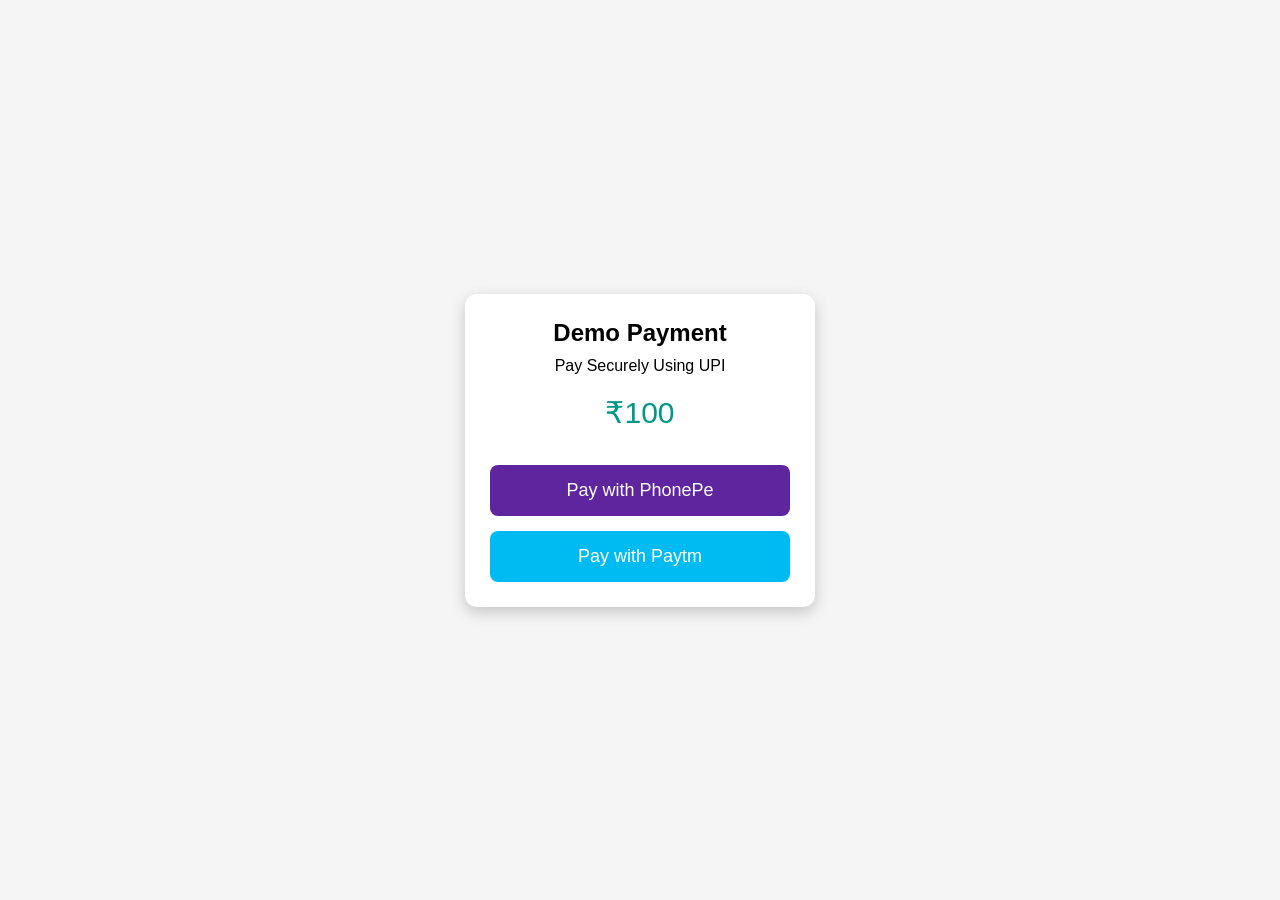
<file: index.html>
<!DOCTYPE html>
<html lang="en">
<head>
<meta charset="UTF-8">
<meta name="viewport" content="width=device-width, initial-scale=1.0">
<title>UPI Payment</title>

<style>
*{
    margin:0;
    padding:0;
    box-sizing:border-box;
    font-family:Arial,sans-serif;
}

body{
    background:#f5f5f5;
    display:flex;
    justify-content:center;
    align-items:center;
    height:100vh;
}

.container{
    width:350px;
    background:#fff;
    padding:25px;
    border-radius:12px;
    text-align:center;
    box-shadow:0 5px 15px rgba(0,0,0,.2);
}

h2{
    margin-bottom:10px;
}

.amount{
    font-size:30px;
    color:#009688;
    margin:20px 0;
}

button{
    width:100%;
    padding:15px;
    margin-top:15px;
    border:none;
    border-radius:8px;
    font-size:18px;
    cursor:pointer;
    color:white;
}

.phonepe{
    background:#5f259f;
}

.paytm{
    background:#00baf2;
}

button:hover{
    opacity:.9;
}
</style>

</head>
<body>

<div class="container">

<h2>Demo Payment</h2>

<p>Pay Securely Using UPI</p>

<div class="amount">₹100</div>

<button class="phonepe" onclick="openPhonePe()">
Pay with PhonePe
</button>

<button class="paytm" onclick="openPaytm()">
Pay with Paytm
</button>

</div>

<script>

const upiId="9715459176@superyes";
const name="SuryaRaj";
const amount="100";
const note="Payment";

const upiUrl=`upi://pay?pa=${upiId}&pn=${encodeURIComponent(name)}&am=${amount}&cu=INR&tn=${encodeURIComponent(note)}`;

function openPhonePe(){

window.location.href=`phonepe://pay?pa=${upiId}&pn=${encodeURIComponent(name)}&am=${amount}&cu=INR&tn=${encodeURIComponent(note)}`;

setTimeout(function(){
window.location.href=upiUrl;
},1200);

}

function openPaytm(){

window.location.href=`paytmmp://pay?pa=${upiId}&pn=${encodeURIComponent(name)}&am=${amount}&cu=INR&tn=${encodeURIComponent(note)}`;

setTimeout(function(){
window.location.href=upiUrl;
},1200);

}

</script>

</body>
</html>
</file>
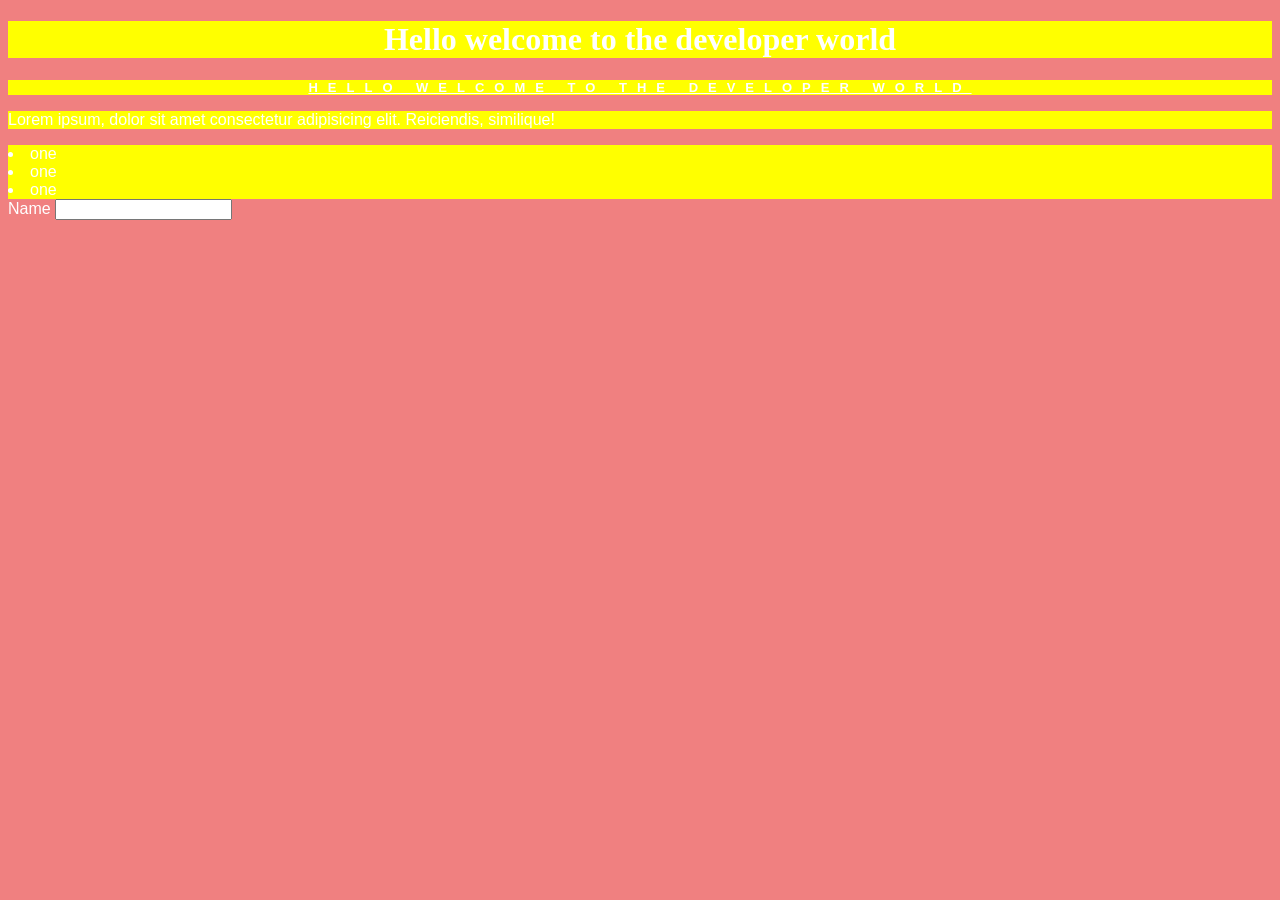
<file: css/index.html>
<!DOCTYPE html>
<html lang="en">
<head>
    <meta charset="UTF-8">
    <meta name="viewport" content="width=device-width, initial-scale=1.0">
    <title>Document</title>

    <!-- External css -->
     <link rel="stylesheet" href="./index.css">

    <!-- internal css -->
    <style>
        /* Element Selector*/
        body{
            background-color: lightcoral;
        }
        h1{
            background-color: green     ;
        }
        /* ID selector */
        #Name{
            text-align: center;
        }

        /* class Selector */
        .Name{
            text-decoration: underline;
            text-align: center;
            text-transform: uppercase;
            font-size: 13px;
            letter-spacing: 10px;
        }
        /* Universal */
        *{
            font-family: Arial, Helvetica, sans-serif
        }
        /* Grouping Selector */
        p,h1,li{
            background-color: yellow;
        }
    </style>

</head>
 <!-- inline Css -->
<body style="color: white;">       
    <h1 id="Name" style="font-family: 'Times New Roman', Times, serif;">Hello welcome to the developer world</h1  >
    <h1 class="Name">Hello welcome to the developer world</h1  >
        <p>Lorem ipsum, dolor sit amet consectetur adipisicing elit. Reiciendis, similique!</p>
        <li>one</li>
        <li>one</li>
        <li>one</li>

        <form action="">
            <label for="">Name</label>
            <input type="text">
        </form>

    

</body>
</html>
</file>
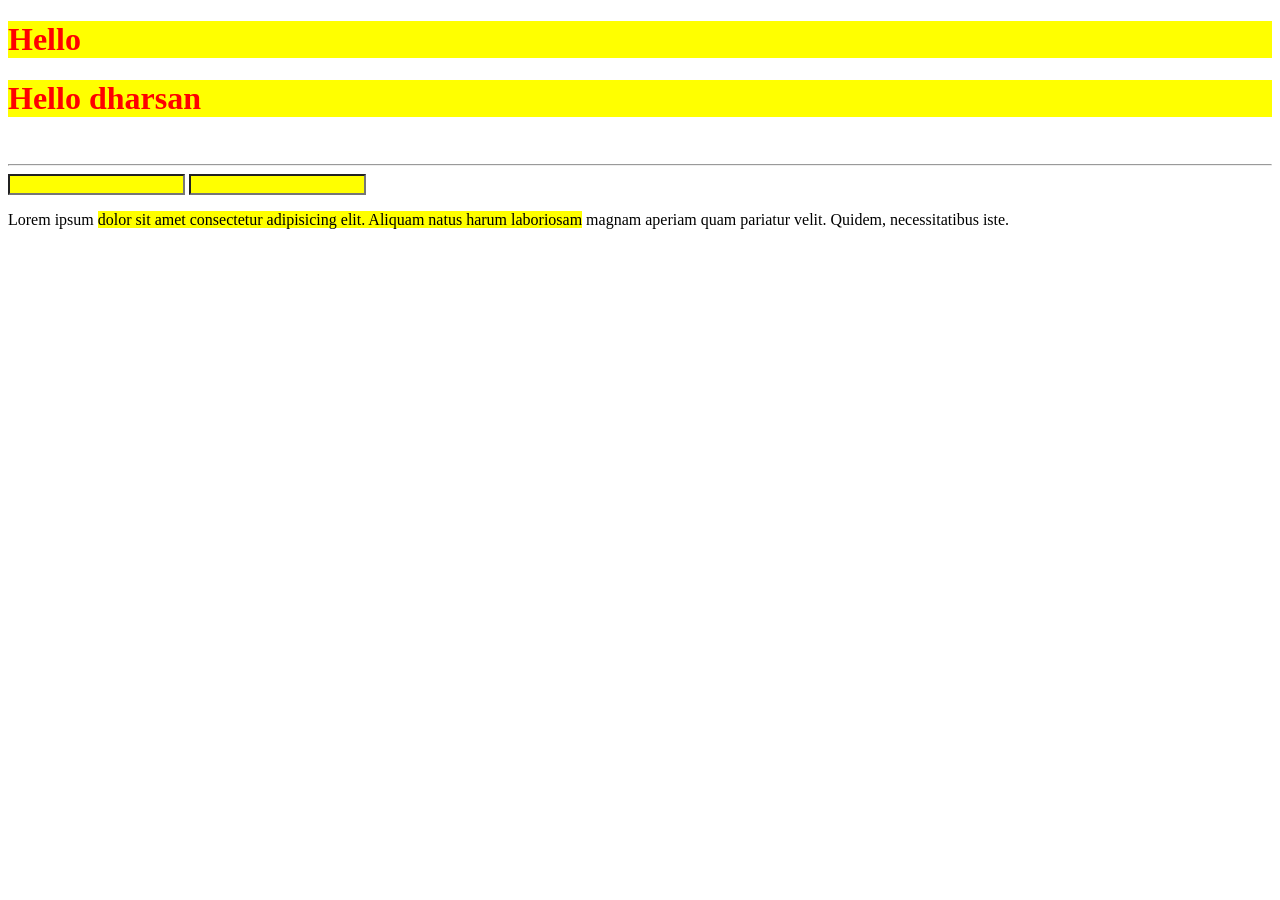
<file: html/index.html>
<!DOCTYPE html>
<html lang="en">
<head>
    <meta charset="UTF-8">
    <meta name="viewport" content="width=device-width, initial-scale=1.0">
    <meta name="keywords" content="technical training">
    <meta name="description" content="Web Developer with 3 years of experience in creating responsive and user-friendly web applications. Proficient in HTML, CSS, JavaScript, React.js, Node.js, and ..">
    <meta http-equiv="refresh" content="60">
    <!-- <meta http-equiv="refresh" content="0; url=https://www.youtube.com/"> -->
    <title>It Training</title>

    <style>
        h1{
            color: red;
        }
    </style>
    <script>
        // alert("welcome.")
    </script>
    <link rel="shortcut icon" href="https://static.xx.fbcdn.net/rsrc.php/y0/r/U45qBJmWVHU.webp" type="image/x-icon">
</head>
<body>
    <header>

    </header>


<!-- Form start -->

<!-- form end  -->

<!-- <p>Lorem ipsum  quidem maxime voluptatum laborum ipsam fugit, laboriosam nam exercitationem voluptates possimus nulla ratione praesentium magni! Aperiam, possimus! Quis tenetur ducimus aperiam quam aut? Corrupti aut dolorem mollitia consequuntur hic dolorum officia voluptate ratione officiis, soluta vel accusamus a rerum debitis atque ab. Omnis alias qui eligendi accusantium veniam quam deleniti, fuga eum! Molestiae eius perferendis nihil corporis perspiciatis error adipisci repellendus sequi ullam dolore ad provident atque, modi nam involuptatem blanditiis.</p> -->

<!-- Block Level elemnt  -->

<h1>Hello </h1>  <h1>Hello dharsan </h1>
<p></p> <br>
<hgroup></hgroup>
<hr>

<!-- Semantic Elemnt  -->

<input type="text" name="" id="">
<input type="text" name="" id="">

<!-- Inline Element  -->

<p>Lorem ipsum <span>dolor sit amet consectetur adipisicing elit. Aliquam natus harum laboriosam</span> magnam aperiam quam pariatur velit. Quidem, necessitatibus iste.</p>


<style>
    h1,input,span{
        background-color: yellow;
    }
</style>


<footer>

</footer>
    
</body>
</html>
</file>
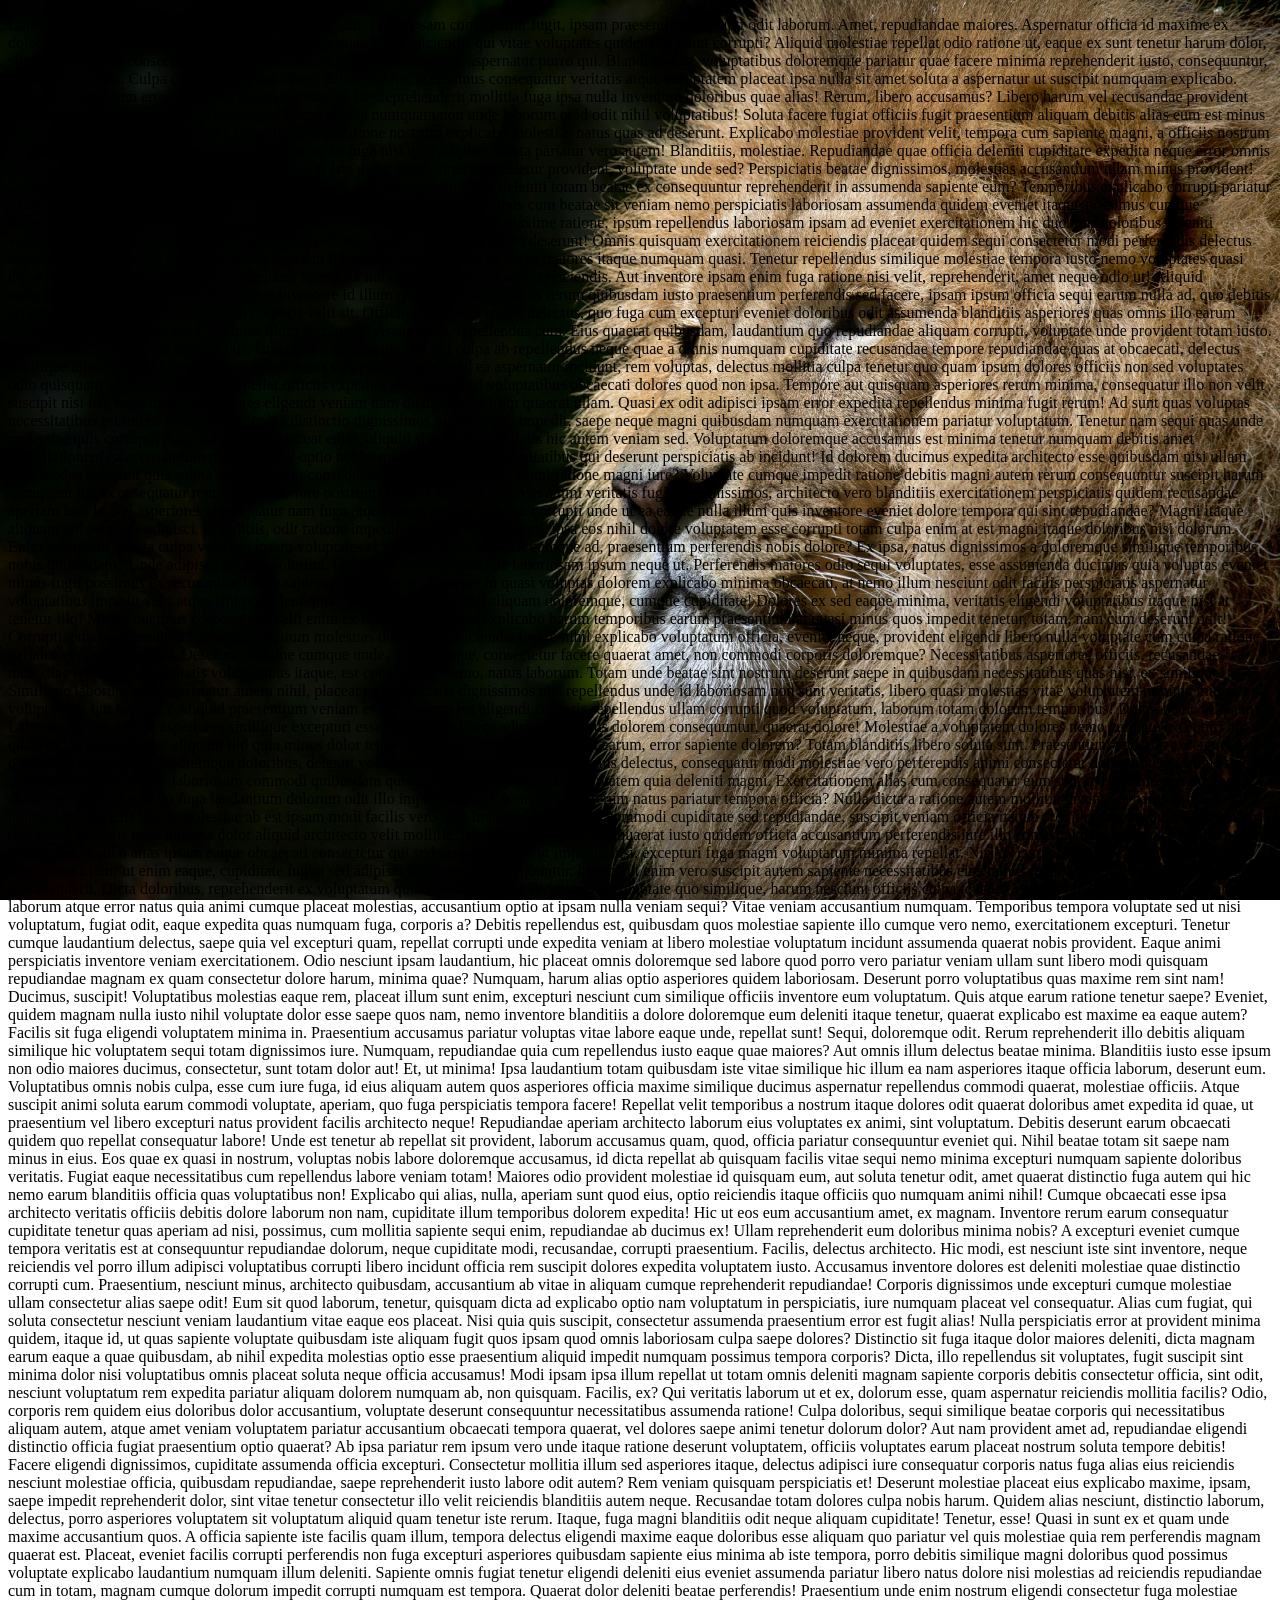
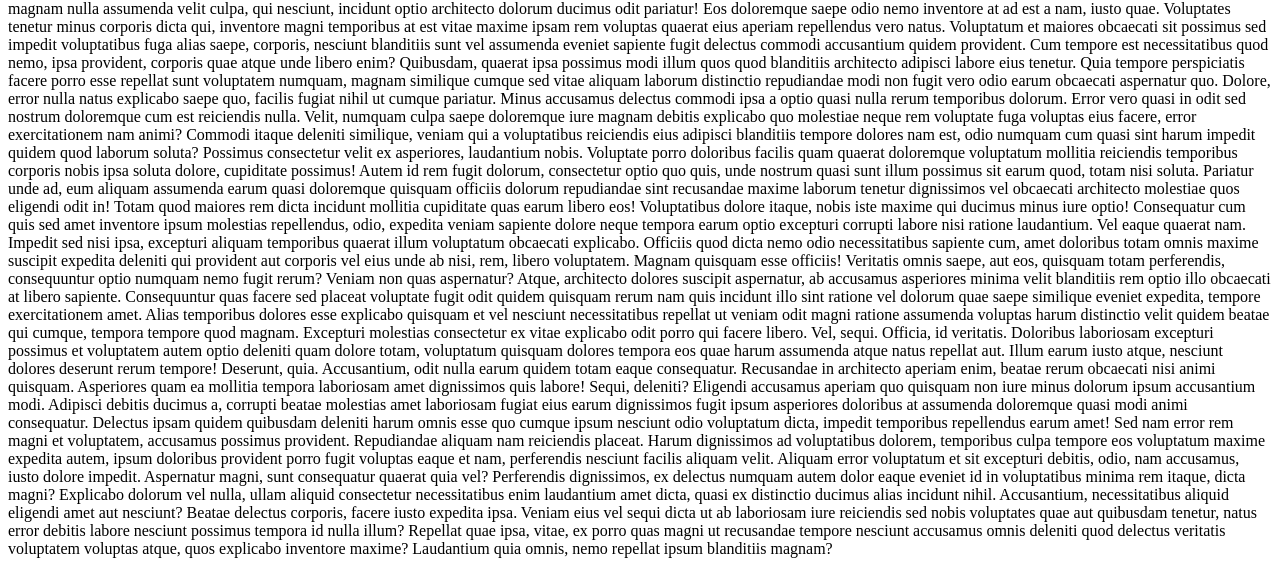
<file: css/BackGround.html>
<!DOCTYPE html>
<html lang="en">
<head>
    <meta charset="UTF-8">
    <meta name="viewport" content="width=device-width, initial-scale=1.0">
    <title>Document</title>
</head>
<body>

<p>Lorem ipsum dolor sit amet consectetur adipisicing elit. Laboriosam consequatur fugit, ipsam praesentium corrupti odit laborum. Amet, repudiandae maiores. Aspernatur officia id maxime ex dolores quisquam voluptas nostrum, totam aut iure quae illum reiciendis qui vitae voluptates quidem incidunt corrupti? Aliquid molestiae repellat odio ratione ut, eaque ex sunt tenetur harum dolor, similique veritatis consectetur necessitatibus quaerat nostrum blanditiis aspernatur porro qui. Blanditiis iste, voluptatibus doloremque pariatur quae facere minima reprehenderit iusto, consequuntur, repellendus nobis. Culpa dignissimos, doloribus, dolore autem, accusamus consequatur veritatis atque voluptatem placeat ipsa nulla sit amet soluta a aspernatur ut suscipit numquam explicabo. Nobis minima illum error, expedita necessitatibus hic iste reprehenderit mollitia fuga ipsa nulla inventore doloribus quae alias! Rerum, libero accusamus? Libero harum vel recusandae provident quaerat aliquid perspiciatis odit similique? Saepe officia numquam non unde laborum et id odit nihil voluptatibus! Soluta facere fugiat officiis fugit praesentium aliquam debitis alias eum est minus laudantium adipisci ipsam veniam, doloribus libero ratione nostrum explicabo molestias natus quas ad deserunt. Explicabo molestiae provident velit, tempora cum sapiente magni, a officiis nostrum deleniti nihil similique veniam doloribus totam iusto fuga nisi quia adipisci soluta pariatur vero autem! Blanditiis, molestiae. Repudiandae quae officia deleniti cupiditate expedita neque error omnis quaerat magni reiciendis molestias ex beatae alias iste dicta, nemo amet consectetur provident, voluptate unde sed? Perspiciatis beatae dignissimos, molestias accusantium ullam minus provident! Rerum libero iste quaerat sed dicta ut officia corporis quo consequatur! Quo deleniti totam beatae ex consequuntur reprehenderit in assumenda sapiente eum? Temporibus explicabo corrupti pariatur natus. Sunt repudiandae dicta, reiciendis ex sed corporis excepturi necessitatibus cum beatae sit veniam nemo perspiciatis laboriosam assumenda quidem eveniet itaque possimus cumque quibusdam nisi non deserunt? Placeat similique delectus natus dolore officiis maxime ratione, ipsum repellendus laboriosam ipsam ad eveniet exercitationem hic ducimus doloribus deleniti voluptate, dignissimos numquam soluta dicta asperiores optio consequatur ullam deserunt! Omnis quisquam exercitationem reiciendis placeat quidem sequi consectetur modi perferendis delectus assumenda fuga, tenetur voluptate soluta aperiam libero sed deleniti nemo totam et maiores itaque numquam quasi. Tenetur repellendus similique molestiae tempora iusto nemo voluptates quasi dolor tempore quidem consequuntur incidunt harum ex numquam, minus aut rerum reiciendis. Aut inventore ipsam enim fuga ratione nisi velit, reprehenderit, amet neque odio ut! Aliquid voluptatum corrupti facilis, unde tempore inventore id illum quisquam voluptatibus rerum quibusdam iusto praesentium perferendis sed facere, ipsam ipsum officia sequi earum nulla ad, quo debitis aspernatur? Praesentium neque quam corporis velit sit. Officiis, quisquam ipsam delectus, quo fuga cum excepturi eveniet doloribus odit assumenda blanditiis asperiores quas omnis illo earum voluptates porro consequuntur voluptas illum architecto! Assumenda, repellendus cum. Eius quaerat quibusdam, laudantium quo repudiandae aliquam corrupti, voluptate unde provident totam iusto. Cumque suscipit eligendi temporibus, laudantium aut perspiciatis qui culpa ab repellendus neque quae a omnis numquam cupiditate recusandae tempore repudiandae quas at obcaecati, delectus similique alias nobis? Molestias temporibus natus voluptatum vero quod ea aspernatur incidunt, rem voluptas, delectus mollitia culpa tenetur quo quam ipsum dolores officiis non sed voluptates odio quisquam animi! Assumenda repellat officiis expedita quos excepturi voluptatibus obcaecati dolores quod non ipsa. Tempore aut quisquam asperiores rerum minima, consequatur illo non velit suscipit nisi iste fugit harum in maiores eligendi veniam nam distinctio nostrum quaerat ullam. Quasi ex odit adipisci ipsam error expedita repellendus minima fugit rerum! Ad sunt quas voluptas necessitatibus est minus reiciendis at, nobis distinctio dignissimos molestiae ab impedit, saepe neque magni quibusdam numquam exercitationem pariatur voluptatum. Tenetur nam sequi quas unde molestiae quis corrupti! Adipisci veritatis placeat enim, aliquid sint aperiam officiis hic autem veniam sed. Voluptatum doloremque accusamus est minima tenetur numquam debitis amet exercitationem ea accusantium pariatur nulla optio nobis, molestiae itaque necessitatibus qui deserunt perspiciatis ab incidunt! Id dolorem ducimus expedita architecto esse quibusdam nisi ullam repellendus deserunt quis soluta odio dolorum consequatur, aperiam natus odit animi ratione magni iure? Voluptate cumque impedit ratione debitis magni autem rerum consequuntur suscipit harum numquam fugit consequatur rem odit, eaque iure nostrum corrupti adipisci dolorem animi veritatis fugiat! Dignissimos, architecto vero blanditiis exercitationem perspiciatis quidem recusandae aperiam hic! In, vel asperiores consequatur nam fuga atque totam amet quisquam corrupti unde ut ea eaque nulla illum quis inventore eveniet dolore tempora qui sint repudiandae? Magni itaque aliquam nobis omnis adipisci. Blanditiis, odit ratione impedit, nesciunt iste incidunt, ipsa eos nihil dolore voluptatem esse corrupti totam culpa enim at est magni itaque doloribus nisi dolorum. Enim quisquam officia culpa vero eos ipsam voluptates et voluptas reprehenderit cumque ad, praesentium perferendis nobis dolore? Ex ipsa, natus dignissimos a doloremque similique temporibus nobis quibusdam? Unde adipisci eveniet dolorum. Quam, architecto molestiae laboriosam ipsum neque ut. Perferendis maiores odio sequi voluptates, esse assumenda ducimus quia voluptas eveniet minus fugit possimus ex recusandae totam sapiente dignissimos! Sapiente in quasi voluptas dolorem explicabo minima obcaecati, at nemo illum nesciunt odit facilis perspiciatis aspernatur voluptatibus impedit velit atque sint provident quis exercitationem repellat aliquam doloremque, cumque cupiditate! Dolores ex sed eaque minima, veritatis eligendi voluptatibus itaque nisi at tenetur illo! Magni ducimus corporis iste velit enim ex itaque illo minima explicabo harum temporibus earum praesentium at quasi minus quos impedit tenetur, totam, nam cum deserunt odit! Corrupti, eius reprehenderit soluta praesentium molestias dolorem id reiciendis facere nihil explicabo voluptatum officia, eveniet neque, provident eligendi libero nulla voluptate cum culpa ratione pariatur veniam obcaecati. Deserunt maxime cumque unde, aut similique, consectetur facere quaerat amet, non commodi corporis doloremque? Necessitatibus asperiores officiis, recusandae molestiae repudiandae veritatis voluptatibus itaque, est consequatur nemo, natus laborum. Totam unde beatae sint nostrum deserunt saepe in quibusdam necessitatibus quas nisi, ex similique. Similique laborum eum aspernatur autem nihil, placeat ea perspiciatis dignissimos nisi repellendus unde id laboriosam non sunt veritatis, libero quasi molestias vitae voluptatem minima minus voluptatibus qui quis hic? Aliquid praesentium veniam eveniet harum est eligendi corporis repellendus ullam corrupti quod voluptatum, laborum totam dolorum temporibus! Dolor, nemo aliquam? Laboriosam qui debitis asperiores similique excepturi esse deleniti in, libero adipisci ducimus dolorem consequuntur, quaerat dolore! Molestiae a voluptatem dolores nemo cumque excepturi hic quam culpa itaque neque aliquam illo quia minus dolor tempore alias doloremque eaque sed earum, error sapiente dolorem? Totam blanditiis libero soluta sunt. Praesentium veritatis excepturi natus quo eaque labore nulla doloremque doloribus, deleniti voluptatibus, ab fugit! Dolorum sed eius delectus, consequatur modi molestiae vero perferendis animi consectetur dolorem temporibus sint ab minima alias iure tenetur laboriosam commodi quibusdam quisquam neque assumenda voluptatem quia deleniti magni. Exercitationem alias cum consequatur eum sunt magni non, voluptatibus dolor commodi, distinctio fuga laudantium dolorum odit illo impedit molestias nemo unde rerum natus pariatur tempora officia? Nulla dicta a ratione autem mollitia inventore, pariatur maiores quibusdam. Officiis libero molestiae ab est ipsam modi facilis vero quis in magni, unde dicta commodi cupiditate sed repudiandae, suscipit veniam officia itaque provident facere animi laboriosam rem quas. Veritatis nihil minima dolor aliquid architecto velit mollitia, iste laborum, asperiores quaerat iusto quidem officia accusantium perferendis iure illo consequuntur? Est, dolor? Labore itaque, commodi a alias ipsam eaque obcaecati consectetur qui sed vero dolores et ut impedit, nisi, excepturi fuga magni voluptatum minima repellat. Nisi ex cum officia quas possimus voluptas modi aut pariatur ut enim eaque, cupiditate fugiat sed adipisci totam. Sed, consequuntur, ipsam aut enim vero suscipit autem sapiente necessitatibus eius minus repellat laboriosam nulla voluptatibus reprehenderit. Dicta doloribus, reprehenderit ex voluptatum quam quibusdam aut hic suscipit, voluptate quo similique, harum nesciunt officiis culpa tenetur. Vero distinctio harum non aperiam laborum atque error natus quia animi cumque placeat molestias, accusantium optio at ipsam nulla veniam sequi? Vitae veniam accusantium numquam. Temporibus tempora voluptate sed ut nisi voluptatum, fugiat odit, eaque expedita quas numquam fuga, corporis a? Debitis repellendus est, quibusdam quos molestiae sapiente illo cumque vero nemo, exercitationem excepturi. Tenetur cumque laudantium delectus, saepe quia vel excepturi quam, repellat corrupti unde expedita veniam at libero molestiae voluptatum incidunt assumenda quaerat nobis provident. Eaque animi perspiciatis inventore veniam exercitationem. Odio nesciunt ipsam laudantium, hic placeat omnis doloremque sed labore quod porro vero pariatur veniam ullam sunt libero modi quisquam repudiandae magnam ex quam consectetur dolore harum, minima quae? Numquam, harum alias optio asperiores quidem laboriosam. Deserunt porro voluptatibus quas maxime rem sint nam! Ducimus, suscipit! Voluptatibus molestias eaque rem, placeat illum sunt enim, excepturi nesciunt cum similique officiis inventore eum voluptatum. Quis atque earum ratione tenetur saepe? Eveniet, quidem magnam nulla iusto nihil voluptate dolor esse saepe quos nam, nemo inventore blanditiis a dolore doloremque eum deleniti itaque tenetur, quaerat explicabo est maxime ea eaque autem? Facilis sit fuga eligendi voluptatem minima in. Praesentium accusamus pariatur voluptas vitae labore eaque unde, repellat sunt! Sequi, doloremque odit. Rerum reprehenderit illo debitis aliquam similique hic voluptatem sequi totam dignissimos iure. Numquam, repudiandae quia cum repellendus iusto eaque quae maiores? Aut omnis illum delectus beatae minima. Blanditiis iusto esse ipsum non odio maiores ducimus, consectetur, sunt totam dolor aut! Et, ut minima! Ipsa laudantium totam quibusdam iste vitae similique hic illum ea nam asperiores itaque officia laborum, deserunt eum. Voluptatibus omnis nobis culpa, esse cum iure fuga, id eius aliquam autem quos asperiores officia maxime similique ducimus aspernatur repellendus commodi quaerat, molestiae officiis. Atque suscipit animi soluta earum commodi voluptate, aperiam, quo fuga perspiciatis tempora facere! Repellat velit temporibus a nostrum itaque dolores odit quaerat doloribus amet expedita id quae, ut praesentium vel libero excepturi natus provident facilis architecto neque! Repudiandae aperiam architecto laborum eius voluptates ex animi, sint voluptatum. Debitis deserunt earum obcaecati quidem quo repellat consequatur labore! Unde est tenetur ab repellat sit provident, laborum accusamus quam, quod, officia pariatur consequuntur eveniet qui. Nihil beatae totam sit saepe nam minus in eius. Eos quae ex quasi in nostrum, voluptas nobis labore doloremque accusamus, id dicta repellat ab quisquam facilis vitae sequi nemo minima excepturi numquam sapiente doloribus veritatis. Fugiat eaque necessitatibus cum repellendus labore veniam totam! Maiores odio provident molestiae id quisquam eum, aut soluta tenetur odit, amet quaerat distinctio fuga autem qui hic nemo earum blanditiis officia quas voluptatibus non! Explicabo qui alias, nulla, aperiam sunt quod eius, optio reiciendis itaque officiis quo numquam animi nihil! Cumque obcaecati esse ipsa architecto veritatis officiis debitis dolore laborum non nam, cupiditate illum temporibus dolorem expedita! Hic ut eos eum accusantium amet, ex magnam. Inventore rerum earum consequatur cupiditate tenetur quas aperiam ad nisi, possimus, cum mollitia sapiente sequi enim, repudiandae ab ducimus ex! Ullam reprehenderit eum doloribus minima nobis? A excepturi eveniet cumque tempora veritatis est at consequuntur repudiandae dolorum, neque cupiditate modi, recusandae, corrupti praesentium. Facilis, delectus architecto. Hic modi, est nesciunt iste sint inventore, neque reiciendis vel porro illum adipisci voluptatibus corrupti libero incidunt officia rem suscipit dolores expedita voluptatem iusto. Accusamus inventore dolores est deleniti molestiae quae distinctio corrupti cum. Praesentium, nesciunt minus, architecto quibusdam, accusantium ab vitae in aliquam cumque reprehenderit repudiandae! Corporis dignissimos unde excepturi cumque molestiae ullam consectetur alias saepe odit! Eum sit quod laborum, tenetur, quisquam dicta ad explicabo optio nam voluptatum in perspiciatis, iure numquam placeat vel consequatur. Alias cum fugiat, qui soluta consectetur nesciunt veniam laudantium vitae eaque eos placeat. Nisi quia quis suscipit, consectetur assumenda praesentium error est fugit alias! Nulla perspiciatis error at provident minima quidem, itaque id, ut quas sapiente voluptate quibusdam iste aliquam fugit quos ipsam quod omnis laboriosam culpa saepe dolores? Distinctio sit fuga itaque dolor maiores deleniti, dicta magnam earum eaque a quae quibusdam, ab nihil expedita molestias optio esse praesentium aliquid impedit numquam possimus tempora corporis? Dicta, illo repellendus sit voluptates, fugit suscipit sint minima dolor nisi voluptatibus omnis placeat soluta neque officia accusamus! Modi ipsam ipsa illum repellat ut totam omnis deleniti magnam sapiente corporis debitis consectetur officia, sint odit, nesciunt voluptatum rem expedita pariatur aliquam dolorem numquam ab, non quisquam. Facilis, ex? Qui veritatis laborum ut et ex, dolorum esse, quam aspernatur reiciendis mollitia facilis? Odio, corporis rem quidem eius doloribus dolor accusantium, voluptate deserunt consequuntur necessitatibus assumenda ratione! Culpa doloribus, sequi similique beatae corporis qui necessitatibus aliquam autem, atque amet veniam voluptatem pariatur accusantium obcaecati tempora quaerat, vel dolores saepe animi tenetur dolorum dolor? Aut nam provident amet ad, repudiandae eligendi distinctio officia fugiat praesentium optio quaerat? Ab ipsa pariatur rem ipsum vero unde itaque ratione deserunt voluptatem, officiis voluptates earum placeat nostrum soluta tempore debitis! Facere eligendi dignissimos, cupiditate assumenda officia excepturi. Consectetur mollitia illum sed asperiores itaque, delectus adipisci iure consequatur corporis natus fuga alias eius reiciendis nesciunt molestiae officia, quibusdam repudiandae, saepe reprehenderit iusto labore odit autem? Rem veniam quisquam perspiciatis et! Deserunt molestiae placeat eius explicabo maxime, ipsam, saepe impedit reprehenderit dolor, sint vitae tenetur consectetur illo velit reiciendis blanditiis autem neque. Recusandae totam dolores culpa nobis harum. Quidem alias nesciunt, distinctio laborum, delectus, porro asperiores voluptatem sit voluptatum aliquid quam tenetur iste rerum. Itaque, fuga magni blanditiis odit neque aliquam cupiditate! Tenetur, esse! Quasi in sunt ex et quam unde maxime accusantium quos. A officia sapiente iste facilis quam illum, tempora delectus eligendi maxime eaque doloribus esse aliquam quo pariatur vel quis molestiae quia rem perferendis magnam quaerat est. Placeat, eveniet facilis corrupti perferendis non fuga excepturi asperiores quibusdam sapiente eius minima ab iste tempora, porro debitis similique magni doloribus quod possimus voluptate explicabo laudantium numquam illum deleniti. Sapiente omnis fugiat tenetur eligendi deleniti eius eveniet assumenda pariatur libero natus dolore nisi molestias ad reiciendis repudiandae cum in totam, magnam cumque dolorum impedit corrupti numquam est tempora. Quaerat dolor deleniti beatae perferendis! Praesentium unde enim nostrum eligendi consectetur fuga molestiae magnam nulla assumenda velit culpa, qui nesciunt, incidunt optio architecto dolorum ducimus odit pariatur! Eos doloremque saepe odio nemo inventore at ad est a nam, iusto quae. Voluptates tenetur minus corporis dicta qui, inventore magni temporibus at est vitae maxime ipsam rem voluptas quaerat eius aperiam repellendus vero natus. Voluptatum et maiores obcaecati sit possimus sed impedit voluptatibus fuga alias saepe, corporis, nesciunt blanditiis sunt vel assumenda eveniet sapiente fugit delectus commodi accusantium quidem provident. Cum tempore est necessitatibus quod nemo, ipsa provident, corporis quae atque unde libero enim? Quibusdam, quaerat ipsa possimus modi illum quos quod blanditiis architecto adipisci labore eius tenetur. Quia tempore perspiciatis facere porro esse repellat sunt voluptatem numquam, magnam similique cumque sed vitae aliquam laborum distinctio repudiandae modi non fugit vero odio earum obcaecati aspernatur quo. Dolore, error nulla natus explicabo saepe quo, facilis fugiat nihil ut cumque pariatur. Minus accusamus delectus commodi ipsa a optio quasi nulla rerum temporibus dolorum. Error vero quasi in odit sed nostrum doloremque cum est reiciendis nulla. Velit, numquam culpa saepe doloremque iure magnam debitis explicabo quo molestiae neque rem voluptate fuga voluptas eius facere, error exercitationem nam animi? Commodi itaque deleniti similique, veniam qui a voluptatibus reiciendis eius adipisci blanditiis tempore dolores nam est, odio numquam cum quasi sint harum impedit quidem quod laborum soluta? Possimus consectetur velit ex asperiores, laudantium nobis. Voluptate porro doloribus facilis quam quaerat doloremque voluptatum mollitia reiciendis temporibus corporis nobis ipsa soluta dolore, cupiditate possimus! Autem id rem fugit dolorum, consectetur optio quo quis, unde nostrum quasi sunt illum possimus sit earum quod, totam nisi soluta. Pariatur unde ad, eum aliquam assumenda earum quasi doloremque quisquam officiis dolorum repudiandae sint recusandae maxime laborum tenetur dignissimos vel obcaecati architecto molestiae quos eligendi odit in! Totam quod maiores rem dicta incidunt mollitia cupiditate quas earum libero eos! Voluptatibus dolore itaque, nobis iste maxime qui ducimus minus iure optio! Consequatur cum quis sed amet inventore ipsum molestias repellendus, odio, expedita veniam sapiente dolore neque tempora earum optio excepturi corrupti labore nisi ratione laudantium. Vel eaque quaerat nam. Impedit sed nisi ipsa, excepturi aliquam temporibus quaerat illum voluptatum obcaecati explicabo. Officiis quod dicta nemo odio necessitatibus sapiente cum, amet doloribus totam omnis maxime suscipit expedita deleniti qui provident aut corporis vel eius unde ab nisi, rem, libero voluptatem. Magnam quisquam esse officiis! Veritatis omnis saepe, aut eos, quisquam totam perferendis, consequuntur optio numquam nemo fugit rerum? Veniam non quas aspernatur? Atque, architecto dolores suscipit aspernatur, ab accusamus asperiores minima velit blanditiis rem optio illo obcaecati at libero sapiente. Consequuntur quas facere sed placeat voluptate fugit odit quidem quisquam rerum nam quis incidunt illo sint ratione vel dolorum quae saepe similique eveniet expedita, tempore exercitationem amet. Alias temporibus dolores esse explicabo quisquam et vel nesciunt necessitatibus repellat ut veniam odit magni ratione assumenda voluptas harum distinctio velit quidem beatae qui cumque, tempora tempore quod magnam. Excepturi molestias consectetur ex vitae explicabo odit porro qui facere libero. Vel, sequi. Officia, id veritatis. Doloribus laboriosam excepturi possimus et voluptatem autem optio deleniti quam dolore totam, voluptatum quisquam dolores tempora eos quae harum assumenda atque natus repellat aut. Illum earum iusto atque, nesciunt dolores deserunt rerum tempore! Deserunt, quia. Accusantium, odit nulla earum quidem totam eaque consequatur. Recusandae in architecto aperiam enim, beatae rerum obcaecati nisi animi quisquam. Asperiores quam ea mollitia tempora laboriosam amet dignissimos quis labore! Sequi, deleniti? Eligendi accusamus aperiam quo quisquam non iure minus dolorum ipsum accusantium modi. Adipisci debitis ducimus a, corrupti beatae molestias amet laboriosam fugiat eius earum dignissimos fugit ipsum asperiores doloribus at assumenda doloremque quasi modi animi consequatur. Delectus ipsam quidem quibusdam deleniti harum omnis esse quo cumque ipsum nesciunt odio voluptatum dicta, impedit temporibus repellendus earum amet! Sed nam error rem magni et voluptatem, accusamus possimus provident. Repudiandae aliquam nam reiciendis placeat. Harum dignissimos ad voluptatibus dolorem, temporibus culpa tempore eos voluptatum maxime expedita autem, ipsum doloribus provident porro fugit voluptas eaque et nam, perferendis nesciunt facilis aliquam velit. Aliquam error voluptatum et sit excepturi debitis, odio, nam accusamus, iusto dolore impedit. Aspernatur magni, sunt consequatur quaerat quia vel? Perferendis dignissimos, ex delectus numquam autem dolor eaque eveniet id in voluptatibus minima rem itaque, dicta magni? Explicabo dolorum vel nulla, ullam aliquid consectetur necessitatibus enim laudantium amet dicta, quasi ex distinctio ducimus alias incidunt nihil. Accusantium, necessitatibus aliquid eligendi amet aut nesciunt? Beatae delectus corporis, facere iusto expedita ipsa. Veniam eius vel sequi dicta ut ab laboriosam iure reiciendis sed nobis voluptates quae aut quibusdam tenetur, natus error debitis labore nesciunt possimus tempora id nulla illum? Repellat quae ipsa, vitae, ex porro quas magni ut recusandae tempore nesciunt accusamus omnis deleniti quod delectus veritatis voluptatem voluptas atque, quos explicabo inventore maxime? Laudantium quia omnis, nemo repellat ipsum blanditiis magnam?</p>
    
</body>
</html>

<style>
    body{
        /* background-color: yellow; */
        background-image: url("../assets/pexels-pixabay-33045.jpg");
        background-repeat:no-repeat;
        background-size: cover;
        background-attachment: fixed;

        /* Short Hand Proprty */
        background: url(../assets/pexels-pixabay-33045.jpg) , no-repeat , cover ,fixed;
    }
</style>
</file>
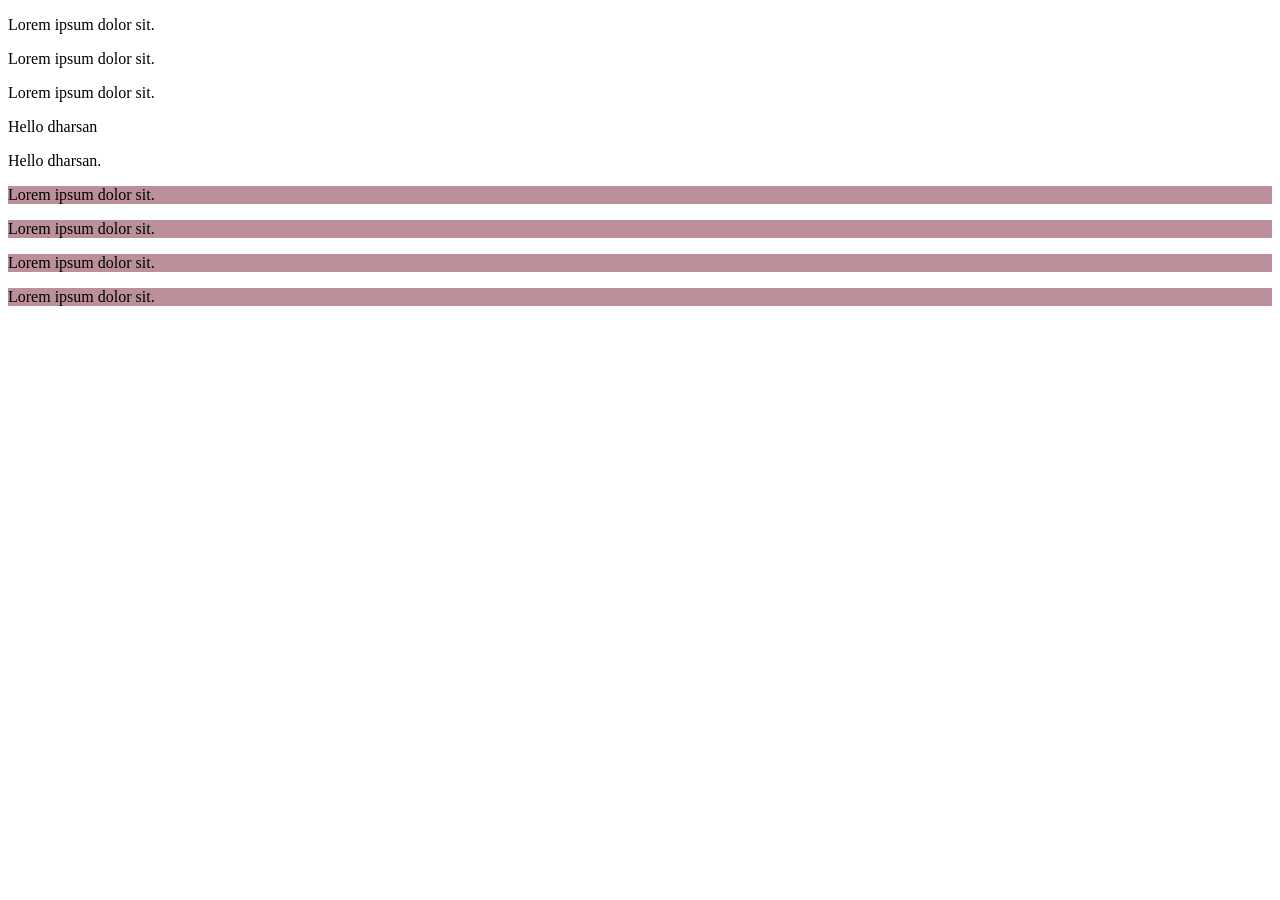
<file: css/Combinators.html>
<!DOCTYPE html>
<html lang="en">
<head>
    <meta charset="UTF-8">
    <meta name="viewport" content="width=device-width, initial-scale=1.0">
    <title>Document</title>
</head>
<body>
    
    <div>
        <p>Lorem ipsum dolor sit.</p>
        <p>Lorem ipsum dolor sit.</p>
        <p>Lorem ipsum dolor sit.</p>
    <section>
        <p>Hello dharsan</p>
        <p>Hello dharsan.</p>
        </section>
    </div>
        <p>Lorem ipsum dolor sit.</p>
        <p>Lorem ipsum dolor sit.</p>
        <p>Lorem ipsum dolor sit.</p>
        <p>Lorem ipsum dolor sit.</p>
    
    
</body>
</html>
<style>

/* Descendant Combinator  (space) */
/*  child Combinator  (>) */
/*  General Sibling Combinator  (~) */
/* Adjacent Sibling Combinator  (+) */

/* Standard color Name*/
/* RGB  red green blue  (0,0,0)  to (255,255,255) */
/* Hex   #rrggbb  #000099 */
/* RGBA    */
    div~p{
        background-color:rgba(123,34,55,0.5);     
    }

</style>
</file>
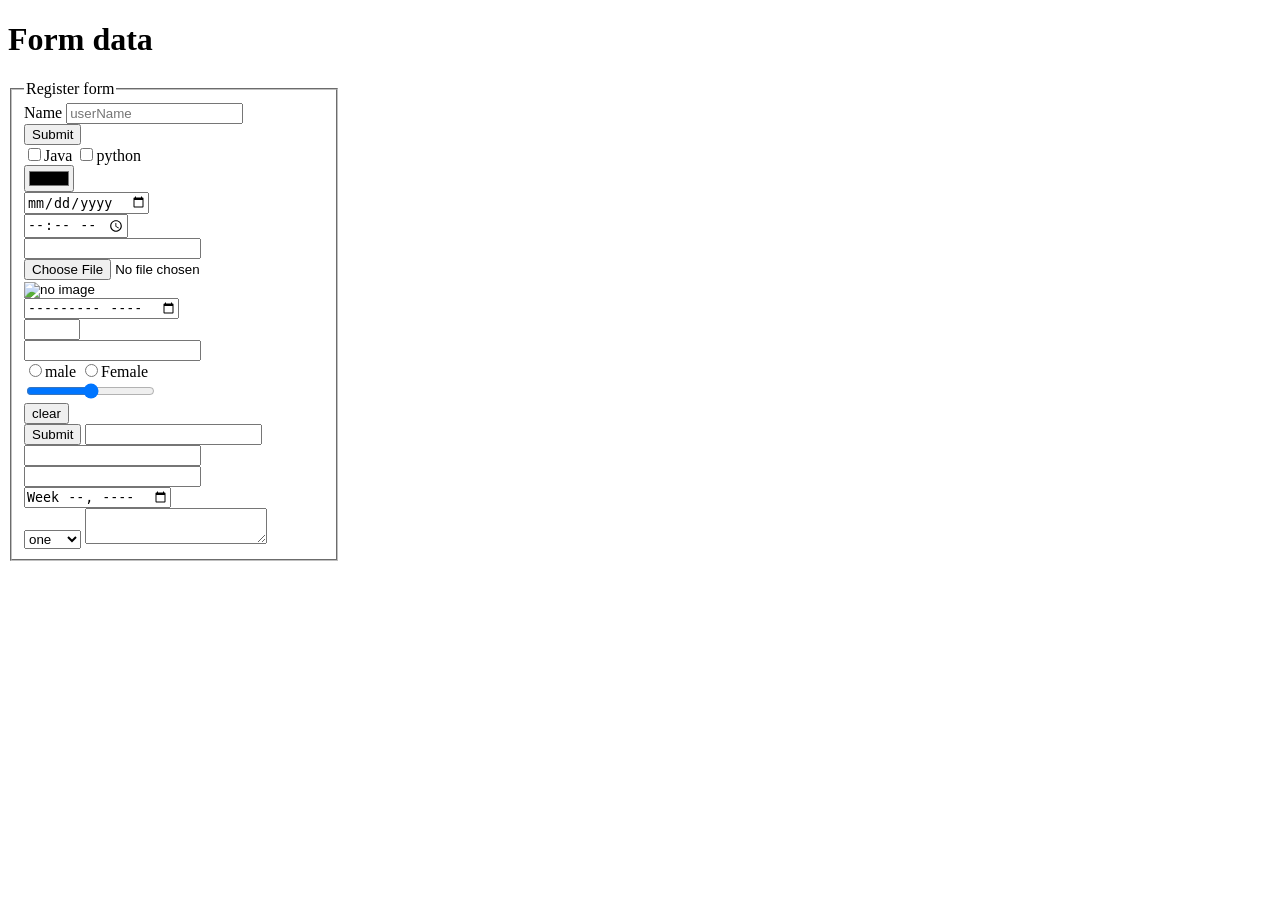
<file: html/form.html>
<!DOCTYPE html>
<html lang="en">
<head>
    <meta charset="UTF-8">
    <meta name="viewport" content="width=device-width, initial-scale=1.0">
    <title>Document</title>
</head>
<body>
    <h1>Form data</h1>
            <fieldset style="width: 300px;">
                <legend>Register form</legend>
                <form >
            <label for="userName">Name</label>
            <input type="text" name="" id="userName" placeholder="userName" required >
<br>
            <input type="button" value="Submit"> <br>
            <input type="checkbox" name="" id="">Java
            <input type="checkbox" name="" id="">python <br>
            <input type="color" name="" id=""><br>
            <input type="date" name="" id=""> <br>
            <input type="time" name="" id=""><br>
            <input type="email" name="" id=""><br>
            <input type="file" name="" id=""> <br>
            <input type="image" src="./BasicTags.html" alt="no image"><br>
            <input type="month" name="" id=""><br>
            <input type="number" name="" id="" max="100" min="18"><br>
            <input type="password" name="" id=""> <br>
            <input type="radio" name="n" id="">male
            <input type="radio" name="n" id="">Female <br>
            <input type="range" name="" id=""> <br>
            <input type="reset" value="clear"> <br>
            <input type="submit" >
            <input type="search" name="" id=""> <br>
            <input type="tel" name="" id=""> <br>
            <input type="url" name="" id=""><br>
            <input type="week" name="" id="">
        </form>


        <select name="" id="">
            <option value="">one</option>
            <option value="">Two</option>
            <option value="">Three</option>
        </select>

        <textarea name="" id="" ></textarea>

            </fieldset>

            



    
</body>
</html>
</file>
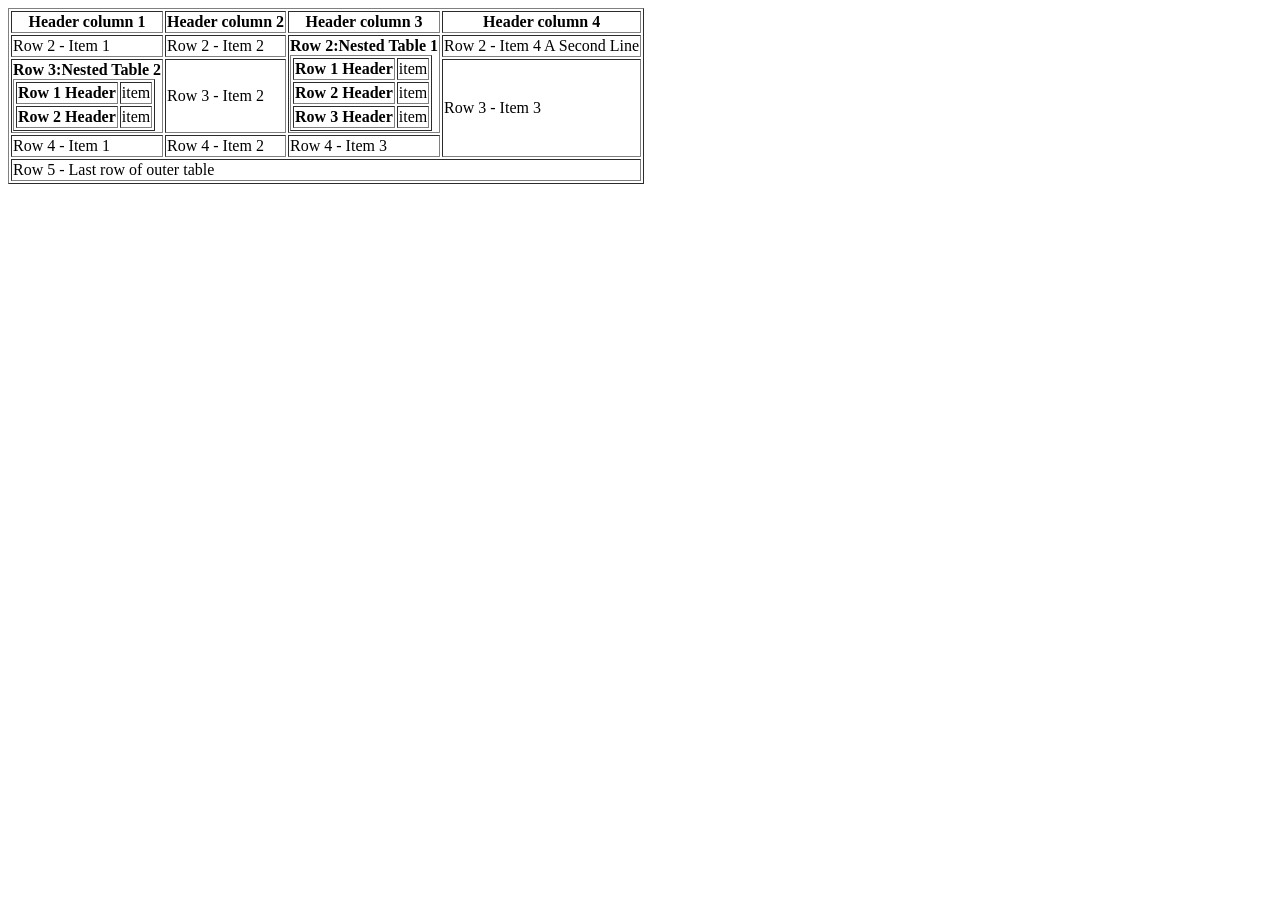
<file: html/HtmlTask.html>
<!DOCTYPE html>
<html lang="en">
<head>
    <meta charset="UTF-8">
    <meta name="viewport" content="width=device-width, initial-scale=1.0">
    <title>Document</title>
</head>
<body>
    <table border="1px">
        <tr>
            <th>Header column 1</th>
            <th>Header column 2</th>
            <th>Header column 3</th>
            <th>Header column 4</th>
        </tr>
        <tr>
            <td>Row 2 - Item 1</td>
            <td>Row 2 - Item 2</td>
            <td rowspan="2"><b>Row 2:Nested Table 1</b>
            <table border="1px">
                <tr>
                <th>Row 1 Header</th>
                <td>item</td>
                </tr>
                <tr>
                <th>Row 2 Header</th>
                <td>item</td>
                </tr>
                <tr>
                <th>Row 3 Header</th>
                <td>item</td>
                </tr>
            </table>
        </td>
        <td>Row 2 - Item 4
            A Second Line
        </td>
        </tr>
        <tr>
            <td><b>Row 3:Nested Table 2</b>
                <table border="1px">
                    <tr>
                        <th>Row 1 Header</th>
                        <td>item</td>
                    </tr>
                    <tr>
                        <th>Row 2 Header</th>
                        <td>item</td>
                    </tr>
                </table>
            </td>
            <td>Row 3 - Item 2</td>
    
            <td rowspan="2px">Row 3 - Item 3</td>
        </tr>
        <tr>
            <td>Row 4 - Item 1</td>
            <td>Row 4 - Item 2</td>
            <td>Row 4 - Item 3</td>
            
        </tr>
        <tr>
            <td colspan="4px">Row 5 - Last row of outer table</td>
        </tr>
    </table>
</body>
</html>
</file>
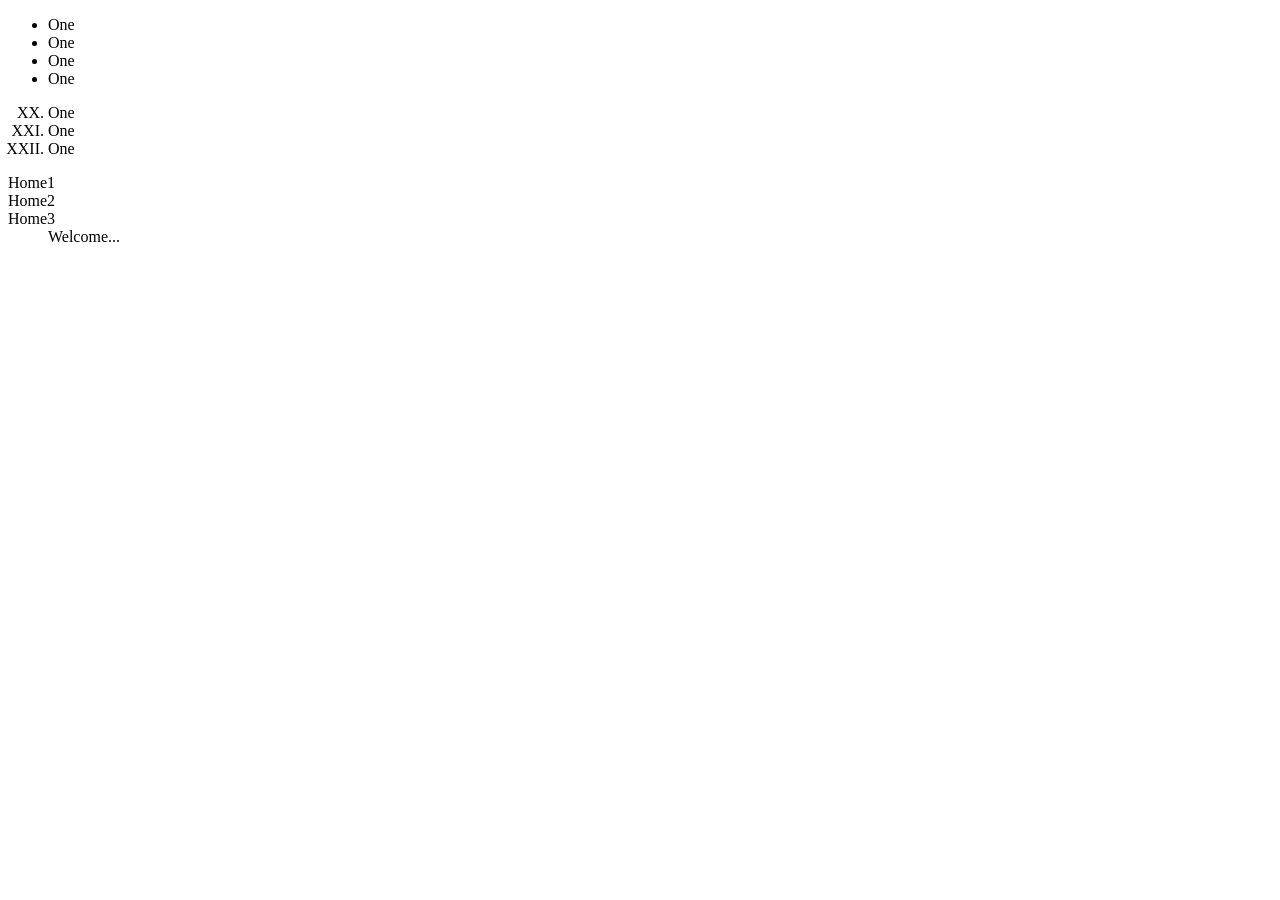
<file: html/List.html>
<!DOCTYPE html>
<html lang="en">
<head>
    <meta charset="UTF-8">
    <meta name="viewport" content="width=device-width, initial-scale=1.0">
    <title>Document</title>
</head>
<body>

    <ul>
        <li>One</li>
        <li>One</li>
        <li>One</li>
        <li>One</li>
    </ul>

    <ol type="I" start="20">
        <li>One</li>
        <li>One</li>
        <li>One</li>
        
    </ol>

    <!-- neste list  -->

        <dl>
            <dt>Home1</dt>
            <dt>Home2</dt>
            <dt>Home3</dt>
            <dd>
                Welcome...
            </dd>
        </dl>

    
</body>
</html>
</file>
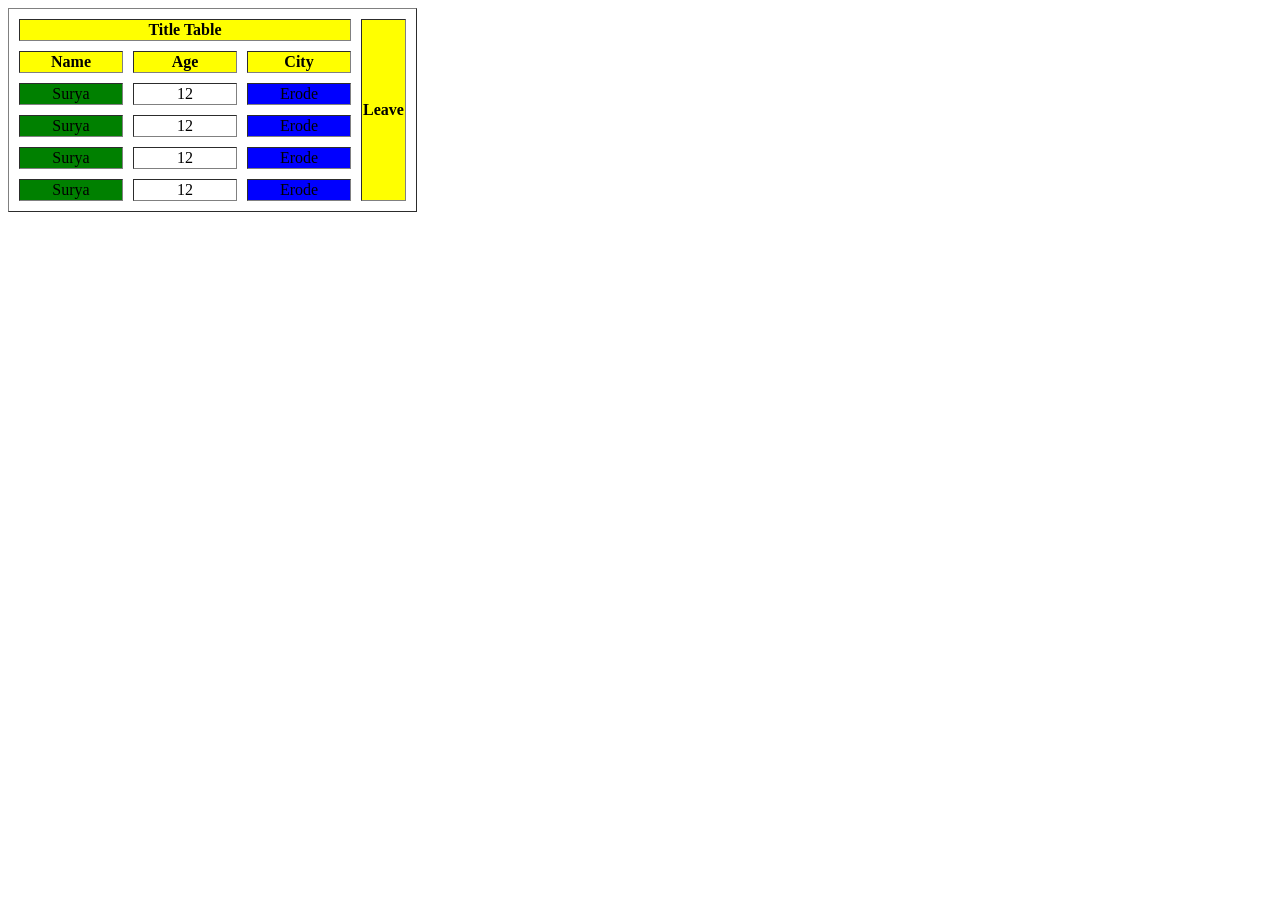
<file: html/Table.html>
<!DOCTYPE html>
<html lang="en">
<head>
    <meta charset="UTF-8">
    <meta name="viewport" content="width=device-width, initial-scale=1.0">
    <title>Document</title>
</head>
<body>

    <style>
        table{
            border-spacing: 10px;
        }
     
        th{
            background-color: yellow;
        }
        td{
            width: 100px;
            /* padding: 5px; */
            /* height: 100px; */
            /* background-color: green; */
            text-align: center;
            
        }

    </style>
    
       <table border="">

        <colgroup>
            <col style="background-color: green;">
            <col>
            <col style="background-color: blue;">
           
        </colgroup>
        <tr>
            <th colspan="3">Title Table</th>
            <th rowspan="6">Leave</th>
        </tr>
            <tr>
                <th>Name</th>
                <th>Age</th>
                <th>City</th>
            </tr>
            <tr>
                <td>Surya</td>
                <td>12</td>
                <td>Erode</td>
            </tr>
            <tr>
                <td>Surya</td>
                <td>12</td>
                <td>Erode</td>
            </tr><tr>
                <td>Surya</td>
                <td>12</td>
                <td>Erode</td>
            </tr><tr>
                <td>Surya</td>
                <td>12</td>
                <td>Erode</td>
            </tr>

       </table>
    
</body>
</html>
</file>
<file: css/index.css>
body{
    /* font-family: Arial, Helvetica, sans-serif;  */
}
</file>
